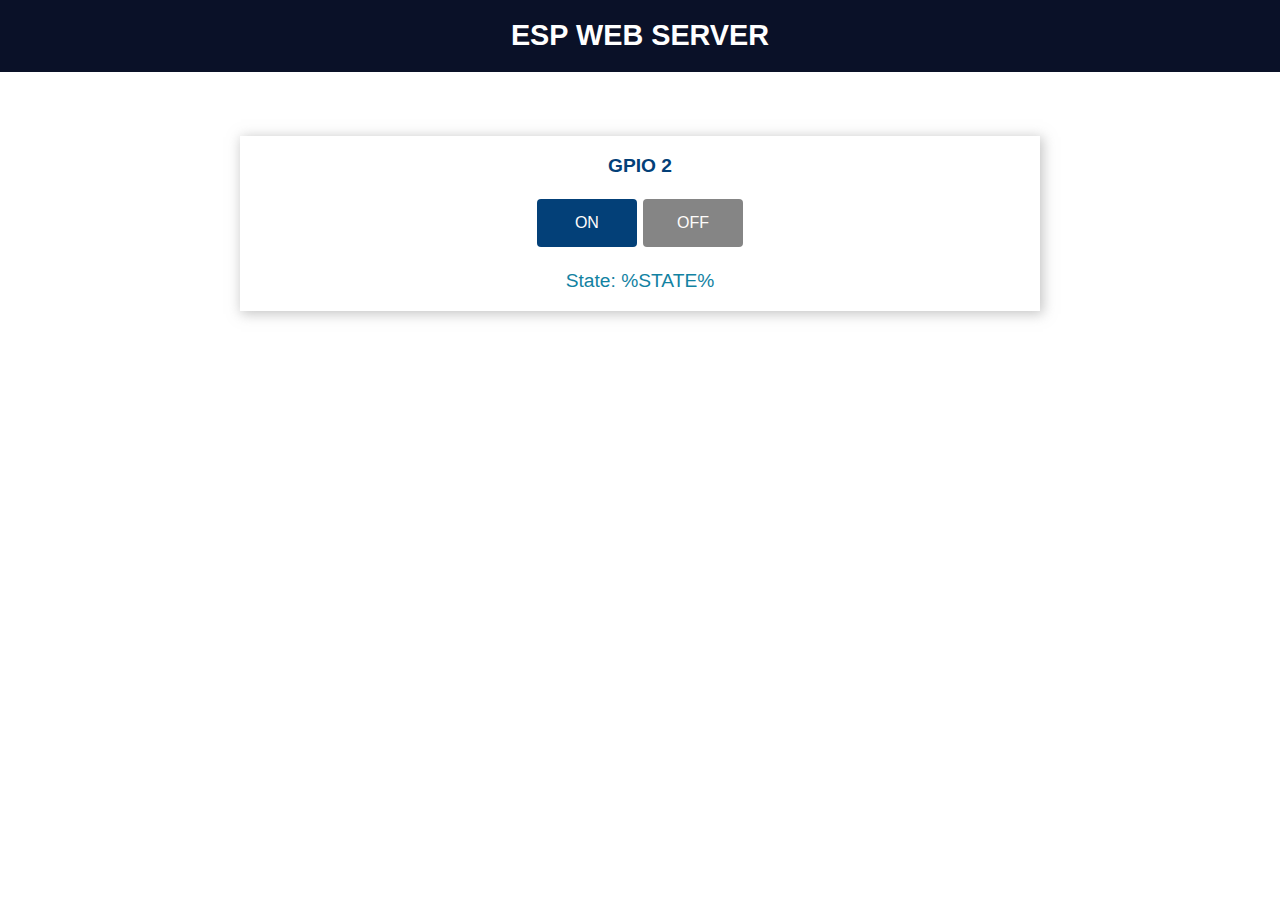
<file: data/index.html>
<!DOCTYPE html>
<html>
  <head>
    <title>ESP WEB SERVER</title>
    <meta name="viewport" content="width=device-width, initial-scale=1">
    <link rel="stylesheet" type="text/css" href="style.css">
    <link rel="stylesheet" href="https://use.fontawesome.com/releases/v5.7.2/css/all.css" integrity="sha384-fnmOCqbTlWIlj8LyTjo7mOUStjsKC4pOpQbqyi7RrhN7udi9RwhKkMHpvLbHG9Sr" crossorigin="anonymous">
  </head>
  <body>
    <div class="topnav">
      <h1>ESP WEB SERVER</h1>
    </div>
    <div class="content">
      <div class="card-grid">
        <div class="card">
          <p class="card-title"><i class="fas fa-lightbulb"></i> GPIO 2</p>
          <p>
            <a href="on"><button class="button-on">ON</button></a>
            <a href="off"><button class="button-off">OFF</button></a>
          </p>
          <p class="state">State: %STATE%</p>
        </div>
      </div>
    </div>
  </body>
</html>
</file>
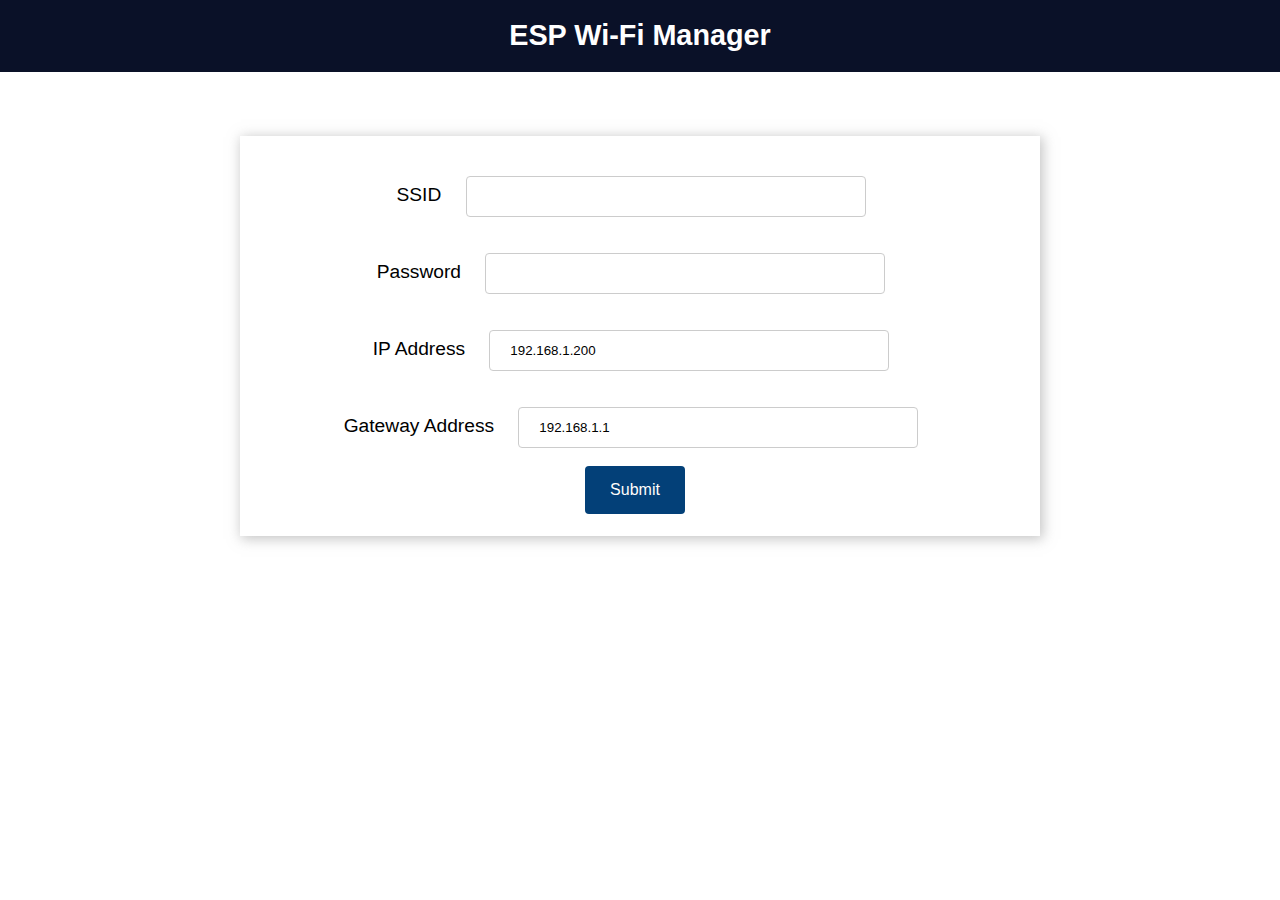
<file: data/wifimanager.html>
<!DOCTYPE html>
<html>
<head>
  <title>ESP Wi-Fi Manager</title>
  <meta name="viewport" content="width=device-width, initial-scale=1">
  <link rel="icon" href="data:,">
  <link rel="stylesheet" type="text/css" href="style.css">
</head>
<body>
  <div class="topnav">
    <h1>ESP Wi-Fi Manager</h1>
  </div>
  <div class="content">
    <div class="card-grid">
      <div class="card">
        <form action="/" method="POST">
          <p>
            <label for="ssid">SSID</label>
            <input type="text" id ="ssid" name="ssid"><br>
            <label for="pass">Password</label>
            <input type="text" id ="pass" name="pass"><br>
            <label for="ip">IP Address</label>
            <input type="text" id ="ip" name="ip" value="192.168.1.200"><br>
            <label for="gateway">Gateway Address</label>
            <input type="text" id ="gateway" name="gateway" value="192.168.1.1"><br>
            <input type ="submit" value ="Submit">
          </p>
        </form>
      </div>
    </div>
  </div>
</body>
</html>
</file>
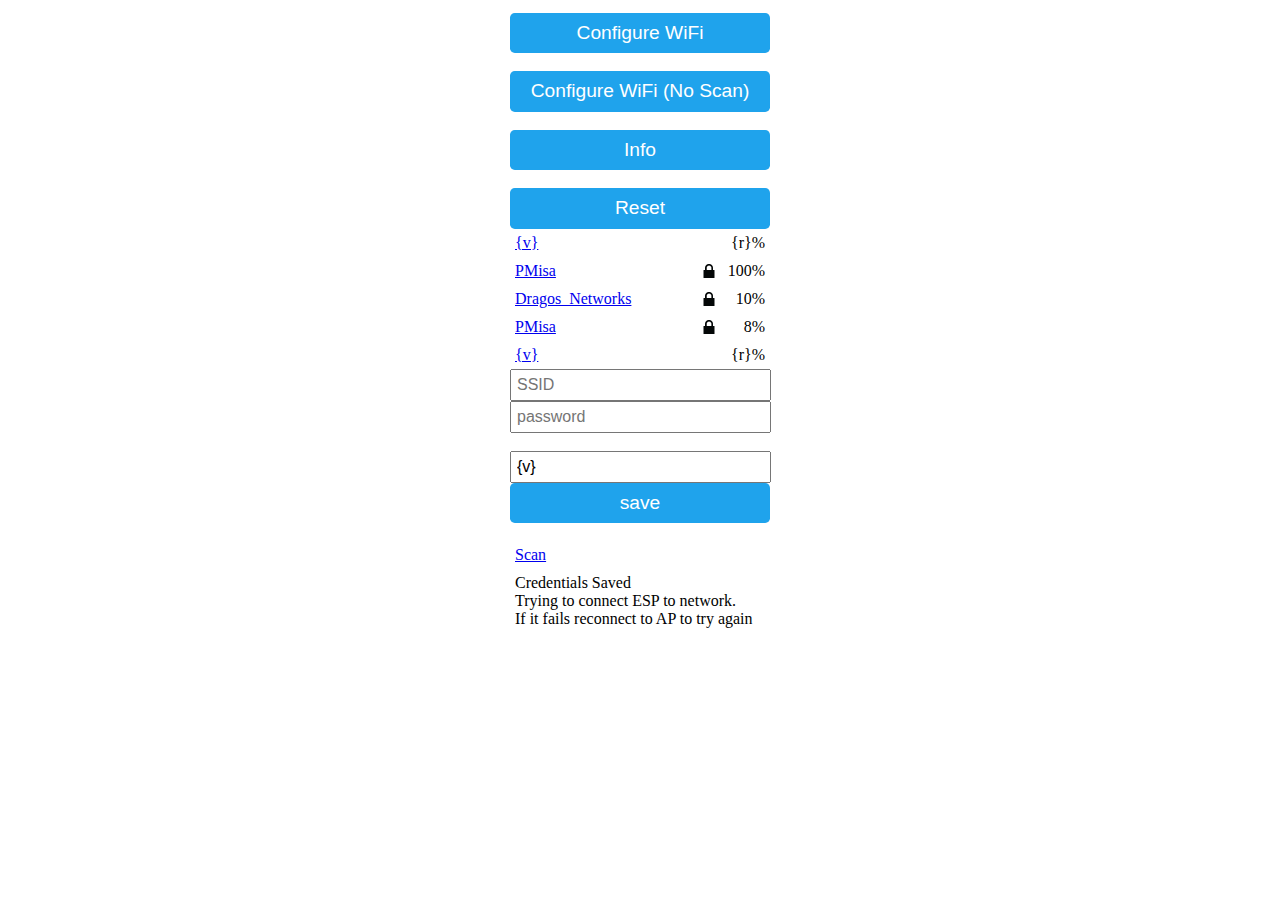
<file: data/WiFiManager.template.html>
<!-- HTTP_HEAD -->
<!DOCTYPE html>
<html lang="en">
	<head>
		<meta name=\"viewport\" content=\"width=device-width, initial-scale=1, user-scalable=no\"/>
		<title>{v}</title>
<!-- /HTTP_HEAD -->
<!-- HTTP_STYLE -->
		<style>
			.c{text-align: center;}
			div,input{padding:5px;font-size:1em;}
			input{width:95%;}
			body{text-align: center;font-family:verdana;}
			button{border:0;border-radius:0.3rem;background-color:#1fa3ec;color:#fff;line-height:2.4rem;font-size:1.2rem;width:100%;}
			.q{float: right;width: 64px;text-align: right;}
			.l{background: url("[data-uri]") no-repeat left center;background-size: 1em;}
		</style>
<!-- /HTTP_STYLE -->
<!-- HTTP_SCRIPT -->
		<script>
			function c(l){document.getElementById('s').value=l.innerText||l.textContent;document.getElementById('p').focus();}
		</script>
<!-- /HTTP_SCRIPT -->
<!-- HTTP_HEAD_END -->
	</head>
	<body>
		<div style="text-align:left;display:inline-block;min-width:260px;">
<!-- /HTTP_HEAD_END -->

	<!--
	  	<div><a href='#' onclick='c(this)'>{v}</a> {r}% {i}</div>
	  	<div><a href='#' onclick='c(this)'>{v}</a> 100% 	<img src='[data-uri]'/></div>
	    <div><a href='#' onclick='c(this)'>Vila17</a> 95% 	<img src='[data-uri]'/></div>
	    <div><a href='#'>LilRid</a> 100% 			<img src='[data-uri]'/></div>
	    <div><a href='#'>Marcelica</a> 100% 				<img src='[data-uri]'/></div>
	    <div><a href='#'>PMica</a> 110% 					<img src='[data-uri]' width="13px"/></div>
		-->

		<!--style>
			.q{float: right;width: 64px;text-align: right;}
			.l{background: url("[data-uri]") no-repeat left center;background-size: 1em;}
		</style-->


			<!-- HTTP_PORTAL_OPTIONS -->
			<form action=\"/wifi\" method=\"get\"><button>Configure WiFi</button></form><br/><form action=\"/0wifi\" method=\"get\"><button>Configure WiFi (No Scan)</button></form><br/>
			
			<!--><form action=\"/i\" method=\"get\"><button>Info</button></form><br/><form action=\"/r\" method=\"post\"><button>Reset</button></form>
			
			<!-- /HTTP_PORTAL_OPTIONS -->

			<div><a href='#' onclick='c(this)'>{v}</a> <span class="q {i}">{r}%</span></div>
			<div><a href='#'>PMisa</a> <span class="q l">100%</span> </div>
			<div><a href='#'>Dragos_Networks</a>&nbsp;<span class="q l">10%</span> </div>
			<div><a href='#'>PMisa</a> <span class="q l">8%</span> </div>

			<!-- HTTP_ITEM -->
			<div><a href='#p' onclick='c(this)'>{v}</a>&nbsp;<span class='q {i}'>{r}%</span></div>
			<!-- /HTTP_ITEM -->
			<!-- HTTP_FORM_START -->
			<form method='get' action='wifisave'><input id='s' name='s' length=32 placeholder='SSID'><br/><input id='p' name='p' length=64 type='password' placeholder='password'><br/>
			<!-- /HTTP_FORM_START -->
			<!-- HTTP_FORM_PARAM -->
			<br/><input id='{i}' name='{n}' length='{l}' placeholder='{p}' value='{v}' {c}>
			<!-- /HTTP_FORM_PARAM -->
			<!-- HTTP_FORM_END -->
			<br/><button type='submit'>save</button></form>
			<!-- /HTTP_FORM_END -->
			<!-- HTTP_SCAN_LINK -->
			<br/><div class=\"c\"><a href=\"/wifi\">Scan</a></div>
			<!-- /HTTP_SCAN_LINK -->
			<!-- HTTP_SAVED -->
			<div>Credentials Saved<br />Trying to connect ESP to network.<br />If it fails reconnect to AP to try again</div>
			<!-- /HTTP_SAVED -->




<!-- HTTP_END -->
    </div>
	</body>
</html>
<!-- /HTTP_END -->
</file>
<file: data/style.css>
html {
  font-family: Arial, Helvetica, sans-serif; 
  display: inline-block; 
  text-align: center;
}

h1 {
  font-size: 1.8rem; 
  color: white;
}

p { 
  font-size: 1.4rem;
}

.topnav { 
  overflow: hidden; 
  background-color: #0A1128;
}

body {  
  margin: 0;
}

.content { 
  padding: 5%;
}

.card-grid { 
  max-width: 800px; 
  margin: 0 auto; 
  display: grid; 
  grid-gap: 2rem; 
  grid-template-columns: repeat(auto-fit, minmax(300px, 1fr));
}

.card { 
  background-color: white; 
  box-shadow: 2px 2px 12px 1px rgba(140,140,140,.5);
}

.card-title { 
  font-size: 1.2rem;
  font-weight: bold;
  color: #034078
}

input[type=submit] {
  border: none;
  color: #FEFCFB;
  background-color: #034078;
  padding: 15px 15px;
  text-align: center;
  text-decoration: none;
  display: inline-block;
  font-size: 16px;
  width: 100px;
  margin-right: 10px;
  border-radius: 4px;
  transition-duration: 0.4s;
  }

input[type=submit]:hover {
  background-color: #1282A2;
}

input[type=text], input[type=number], select {
  width: 50%;
  padding: 12px 20px;
  margin: 18px;
  display: inline-block;
  border: 1px solid #ccc;
  border-radius: 4px;
  box-sizing: border-box;
}

label {
  font-size: 1.2rem; 
}
.value{
  font-size: 1.2rem;
  color: #1282A2;  
}
.state {
  font-size: 1.2rem;
  color: #1282A2;
}
button {
  border: none;
  color: #FEFCFB;
  padding: 15px 32px;
  text-align: center;
  font-size: 16px;
  width: 100px;
  border-radius: 4px;
  transition-duration: 0.4s;
}
.button-on {
  background-color: #034078;
}
.button-on:hover {
  background-color: #1282A2;
}
.button-off {
  background-color: #858585;
}
.button-off:hover {
  background-color: #252524;
}
</file>
